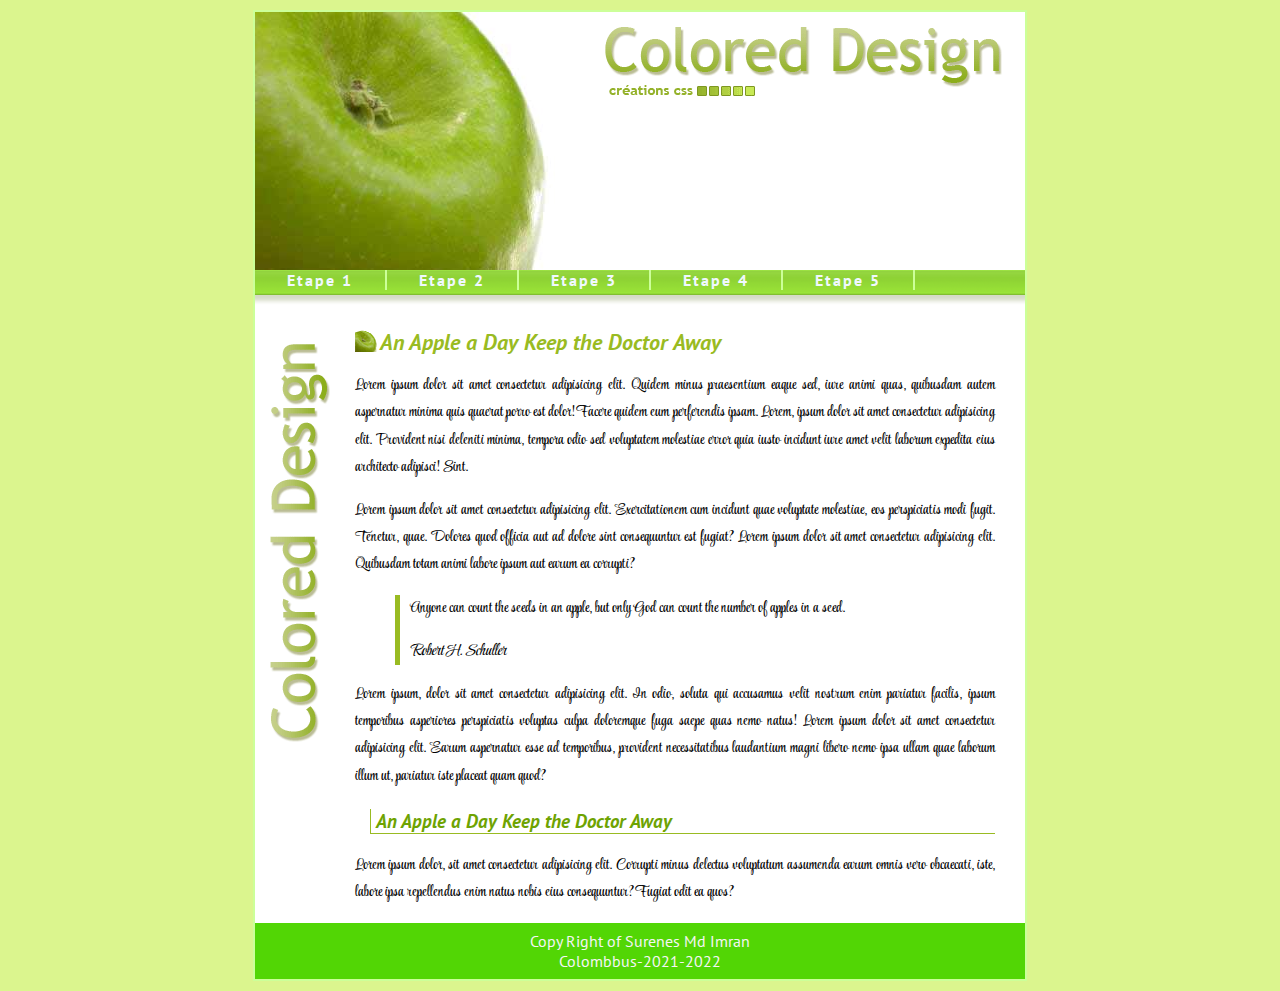
<file: index.html>
<!DOCTYPE html>
<html lang="fr">
<head>
    <meta charset="UTF-8">
    <meta http-equiv="X-UA-Compatible" content="IE=edge">
    <meta name="viewport" content="width=device-width, initial-scale=1.0">
    <title>Création sitePOMME</title>

    <link rel="stylesheet" href="css/style00.css">

</head>

<body>
    <!-- un document ne peut avoir pluser main  -->
    <main id="container">
        <header>
            <h1 id="header" title="Colored Design : an Apple a day keep the Doctor Away"><a href="index.html">Colored Design</a></h1>
            <nav>
                <!-- ul>li*5>a{étape$} -->
                <ul>
                    <li><a href="Design/01_etape.html">Etape 1</a></li>
                    <li><a href="Design/02_etape.html">Etape 2</a></li>
                    <li><a href="Design/03_etape.html">Etape 3</a></li>
                    <li><a href="#">Etape 4</a></li>
                    <li><a href="#">Etape 5</a></li>
                </ul>
            </nav>
        </header>
        <!-- contain principal  -->
        <section id="principal">
            <h2>An Apple a Day Keep the Doctor Away</h2>

            <p>Lorem ipsum dolor sit amet consectetur adipisicing elit. Quidem minus praesentium eaque sed, iure animi quas, quibusdam autem aspernatur minima quis quaerat porro est dolor! Facere quidem eum perferendis ipsam. Lorem, ipsum dolor sit amet consectetur adipisicing elit. Provident nisi deleniti minima, tempora odio sed voluptatem molestiae error quia iusto incidunt iure amet velit laborum expedita eius architecto adipisci! Sint.</p>

            <p>Lorem ipsum dolor sit amet consectetur adipisicing elit. Exercitationem cum incidunt quae voluptate molestiae, eos perspiciatis modi fugit. Tenetur, quae. Dolores quod officia aut ad dolore sint consequuntur est fugiat? Lorem ipsum dolor sit amet consectetur adipisicing elit. Quibusdam totam animi labore ipsum aut earum ea corrupti?</p>

            <blockquote>
                <p>Anyone can count the seeds in an apple, but only God can count the number of apples in a seed.</p>
                <p><em>Robert H. Schuller</em></p>
            </blockquote>

            <p>Lorem ipsum, dolor sit amet consectetur adipisicing elit. In odio, soluta qui accusamus velit nostrum enim pariatur facilis, ipsum temporibus asperiores perspiciatis voluptas culpa doloremque fuga saepe quas nemo natus! Lorem ipsum dolor sit amet consectetur adipisicing elit. Earum aspernatur esse ad temporibus, provident necessitatibus laudantium magni libero nemo ipsa ullam quae laborum illum ut, pariatur iste placeat quam quod?</p>

            <h3>An Apple a Day Keep the Doctor Away</h3>

            <p>Lorem ipsum dolor, sit amet consectetur adipisicing elit. Corrupti minus delectus voluptatum assumenda earum omnis vero obcaecati, iste, labore ipsa repellendus enim natus nobis eius consequuntur? Fugiat odit ea quos?</p>


        </section>
        <!-- contain principal  finish-->
        <footer>
            <p>Copy Right of Surenes Md Imran</p>
            <p>Colombbus-2021-2022</p>
        </footer>


    </main>
</body>
</html>
</file>
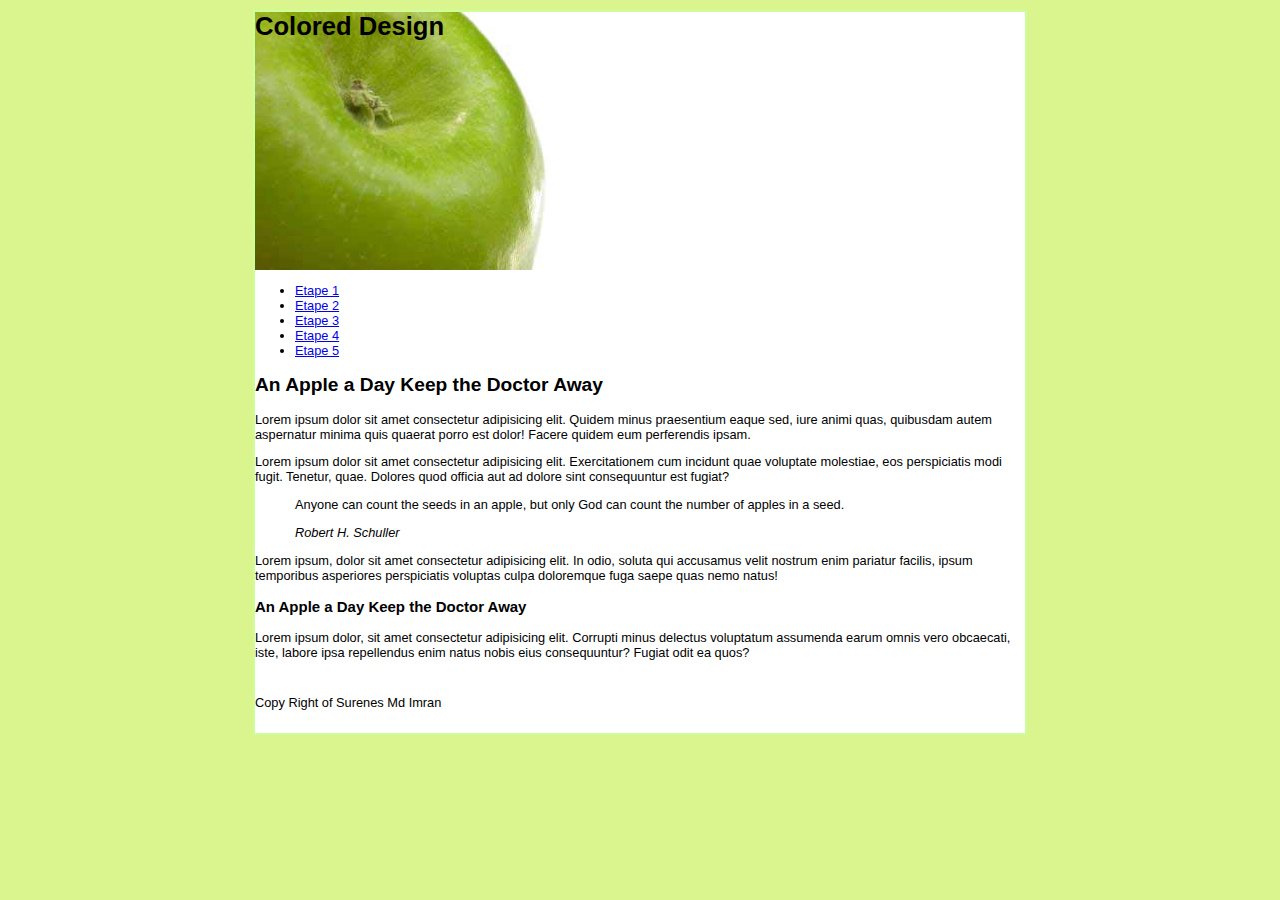
<file: étapes/01_etape.html>
<!DOCTYPE html>
<html lang="fr">
<head>
    <meta charset="UTF-8">
    <meta http-equiv="X-UA-Compatible" content="IE=edge">
    <meta name="viewport" content="width=device-width, initial-scale=1.0">
    <title>Etape 01 - création sitePOMME</title>

    <style>
        body {
            background-color: rgb(219, 245, 142);
            margin: 10px 0;
            padding: 0;
            font: 0.8em 'Trebuchet MS', 'Lucida Sans Unicode', 'Lucida Grande', 'Lucida Sans', Arial, sans-serif;

            text-align: center;
        }
    
        main#container {
            background: white;
            width: 770px;
            border: 2px solid #cf9;
            margin: 0 auto;
            text-align: left
        }

        h1#header {
            height: 258px;
            background: url(../img/apple.jpg) no-repeat left top;
            margin: 0;
        }

        footer {
            height: 60px;
            line-height: 60px;
        }
        
    </style>

</head>

<body>
    <!-- un document ne peut avoir pluser main  -->
    <main id="container">
        <header>
            <h1 id="header" title="Colored Design : an Apple a day keep the Doctor Away">Colored Design</h1>
            <nav>
                <!-- ul>li*5>a{étape$} -->
                <ul>
                    <li><a href="01_etape.html">Etape 1</a></li>
                    <li><a href="02_etape.html">Etape 2</a></li>
                    <li><a href="03_etape.html">Etape 3</a></li>
                    <li><a href="#">Etape 4</a></li>
                    <li><a href="#">Etape 5</a></li>
                </ul>
            </nav>
        </header>
        <!-- contain principal  -->
        <section>
            <h2>An Apple a Day Keep the Doctor Away</h2>

            <p>Lorem ipsum dolor sit amet consectetur adipisicing elit. Quidem minus praesentium eaque sed, iure animi quas, quibusdam autem aspernatur minima quis quaerat porro est dolor! Facere quidem eum perferendis ipsam.</p>

            <p>Lorem ipsum dolor sit amet consectetur adipisicing elit. Exercitationem cum incidunt quae voluptate molestiae, eos perspiciatis modi fugit. Tenetur, quae. Dolores quod officia aut ad dolore sint consequuntur est fugiat?</p>

            <blockquote>
                <p>Anyone can count the seeds in an apple, but only God can count the number of apples in a seed.</p>
                <p><em>Robert H. Schuller</em></p>
            </blockquote>

            <p>Lorem ipsum, dolor sit amet consectetur adipisicing elit. In odio, soluta qui accusamus velit nostrum enim pariatur facilis, ipsum temporibus asperiores perspiciatis voluptas culpa doloremque fuga saepe quas nemo natus!</p>

            <h3>An Apple a Day Keep the Doctor Away</h3>

            <p>Lorem ipsum dolor, sit amet consectetur adipisicing elit. Corrupti minus delectus voluptatum assumenda earum omnis vero obcaecati, iste, labore ipsa repellendus enim natus nobis eius consequuntur? Fugiat odit ea quos?</p>


        </section>
        <!-- contain principal  finish-->
        <footer>
            <p>Copy Right of Surenes Md Imran</p>
        </footer>


    </main>
</body>
</html>
</file>
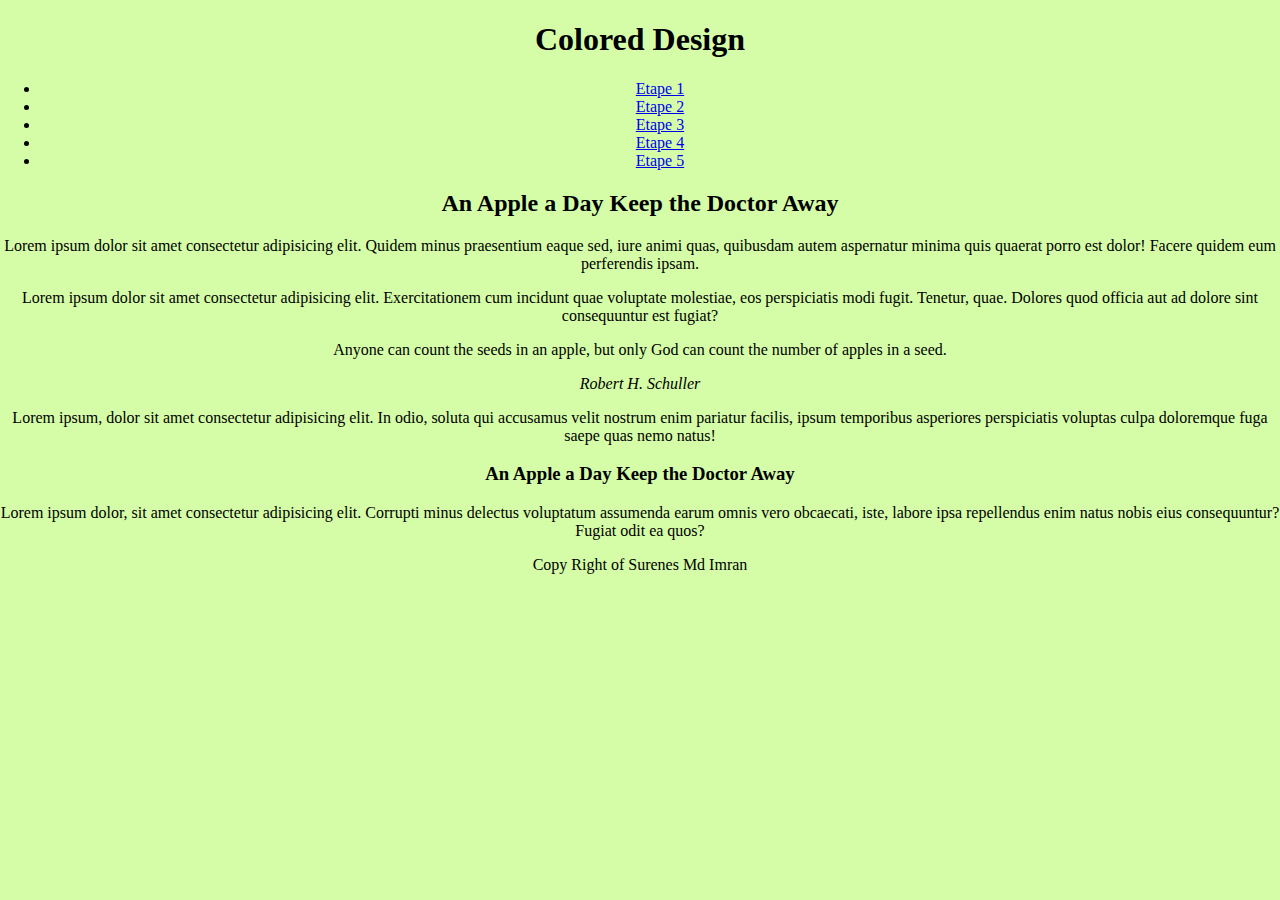
<file: étapes/02_etape.html>
<!DOCTYPE html>
<html lang="fr">
<head>
    <meta charset="UTF-8">
    <meta http-equiv="X-UA-Compatible" content="IE=edge">
    <meta name="viewport" content="width=device-width, initial-scale=1.0">
    <title>Etape 02 - création sitePOMME</title>
</head>

<style>
    body {
        background-color: rgb(213, 253, 168);
        margin: 10px 0;
        text-align: center;
    }
</style>

<body>
    <!-- un document ne peut avoir pluser main  -->
    <main id="container">
        <header>
            <h1 title="Colored Design : an Apple a day keep the Doctor Away">Colored Design</h1>
            <nav>
                <!-- ul>li*5>a{étape$} -->
                <ul>
                    <li><a href="01_etape.html">Etape 1</a></li>
                    <li><a href="02_etape.html">Etape 2</a></li>
                    <li><a href="03_etape.html">Etape 3</a></li>
                    <li><a href="#">Etape 4</a></li>
                    <li><a href="#">Etape 5</a></li>
                </ul>
            </nav>
        </header>
        <!-- contain principal  -->
        <section>
            <h2>An Apple a Day Keep the Doctor Away</h2>

            <p>Lorem ipsum dolor sit amet consectetur adipisicing elit. Quidem minus praesentium eaque sed, iure animi quas, quibusdam autem aspernatur minima quis quaerat porro est dolor! Facere quidem eum perferendis ipsam.</p>

            <p>Lorem ipsum dolor sit amet consectetur adipisicing elit. Exercitationem cum incidunt quae voluptate molestiae, eos perspiciatis modi fugit. Tenetur, quae. Dolores quod officia aut ad dolore sint consequuntur est fugiat?</p>

            <blockquote>
                <p>Anyone can count the seeds in an apple, but only God can count the number of apples in a seed.</p>
                <p><em>Robert H. Schuller</em></p>
            </blockquote>

            <p>Lorem ipsum, dolor sit amet consectetur adipisicing elit. In odio, soluta qui accusamus velit nostrum enim pariatur facilis, ipsum temporibus asperiores perspiciatis voluptas culpa doloremque fuga saepe quas nemo natus!</p>

            <h3>An Apple a Day Keep the Doctor Away</h3>

            <p>Lorem ipsum dolor, sit amet consectetur adipisicing elit. Corrupti minus delectus voluptatum assumenda earum omnis vero obcaecati, iste, labore ipsa repellendus enim natus nobis eius consequuntur? Fugiat odit ea quos?</p>


        </section>
        <!-- contain principal  finish-->
        <footer>
            <p>Copy Right of Surenes Md Imran</p>
        </footer>


    </main>
</body>
</html>
</file>
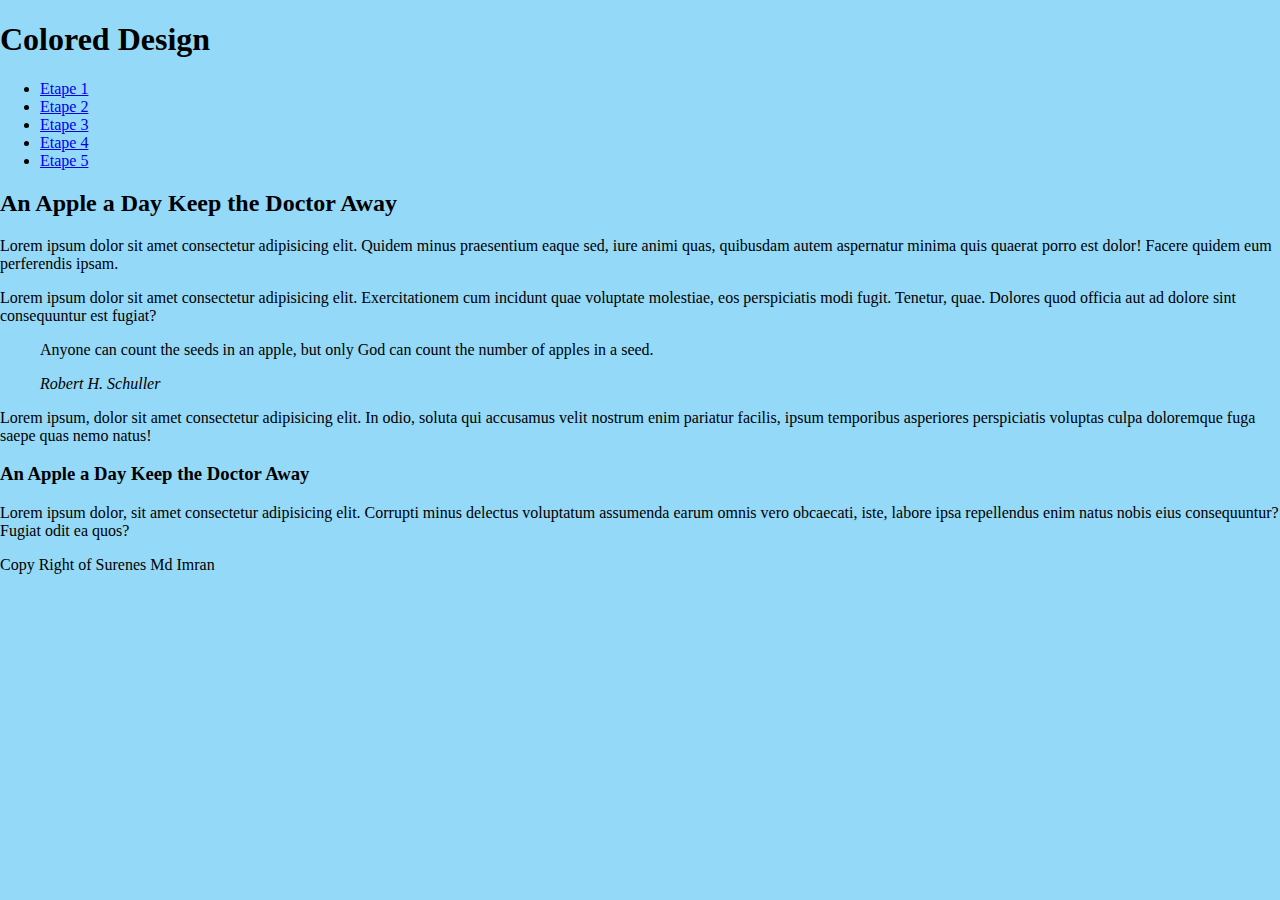
<file: étapes/03_etape.html>
<!DOCTYPE html>
<html lang="fr">
<head>
    <meta charset="UTF-8">
    <meta http-equiv="X-UA-Compatible" content="IE=edge">
    <meta name="viewport" content="width=device-width, initial-scale=1.0">
    <title>Etape 03 - création sitePOMME</title>
</head>

<style>
    body {
        background-color: rgb(149, 217, 248);
        margin: 10px 0;
    }
</style>

<body>
    <!-- un document ne peut avoir pluser main  -->
    <main id="container">
        <header>
            <h1 title="Colored Design : an Apple a day keep the Doctor Away">Colored Design</h1>
            <nav>
                <!-- ul>li*5>a{étape$} -->
                <ul>
                    <li><a href="01_etape.html">Etape 1</a></li>
                    <li><a href="02_etape.html">Etape 2</a></li>
                    <li><a href="03_etape.html">Etape 3</a></li>
                    <li><a href="#">Etape 4</a></li>
                    <li><a href="#">Etape 5</a></li>
                </ul>
            </nav>
        </header>
        <!-- contain principal  -->
        <section>
            <h2>An Apple a Day Keep the Doctor Away</h2>

            <p>Lorem ipsum dolor sit amet consectetur adipisicing elit. Quidem minus praesentium eaque sed, iure animi quas, quibusdam autem aspernatur minima quis quaerat porro est dolor! Facere quidem eum perferendis ipsam.</p>

            <p>Lorem ipsum dolor sit amet consectetur adipisicing elit. Exercitationem cum incidunt quae voluptate molestiae, eos perspiciatis modi fugit. Tenetur, quae. Dolores quod officia aut ad dolore sint consequuntur est fugiat?</p>

            <blockquote>
                <p>Anyone can count the seeds in an apple, but only God can count the number of apples in a seed.</p>
                <p><em>Robert H. Schuller</em></p>
            </blockquote>

            <p>Lorem ipsum, dolor sit amet consectetur adipisicing elit. In odio, soluta qui accusamus velit nostrum enim pariatur facilis, ipsum temporibus asperiores perspiciatis voluptas culpa doloremque fuga saepe quas nemo natus!</p>

            <h3>An Apple a Day Keep the Doctor Away</h3>

            <p>Lorem ipsum dolor, sit amet consectetur adipisicing elit. Corrupti minus delectus voluptatum assumenda earum omnis vero obcaecati, iste, labore ipsa repellendus enim natus nobis eius consequuntur? Fugiat odit ea quos?</p>


        </section>
        <!-- contain principal  finish-->
        <footer>
            <p>Copy Right of Surenes Md Imran</p>
        </footer>


    </main>
</body>
</html>
</file>
<file: css/style00.css>
@import url('https://fonts.googleapis.com/css2?family=PT+Sans:ital,wght@0,400;0,700;1,400;1,700&family=Style+Script&display=swap');

body {
    background-color: rgb(219, 245, 142);
    margin: 10px 0;
    padding: 0;
    text-align: center;
}

main#container {
    font-family: 'Style Script', cursive;
    background: white;
    width: 770px;
    border: 2px solid #cf9;
    margin: 0 auto;
    text-align: left
}

h1#header {
    font-family: 'PT Sans', sans-serif;
    height: 258px;
    background: url("../img/apple.jpg") no-repeat left top;
    margin: 0;
}

/* la propriété display et la valeur block transforment le lien a inline en élément de type block on peut donc lui attribuer des propriétés de taille ; on positionne l'image de fond qui a les mêmes dimensions que le cadre ainsi créé */
#header a {
    background: url("../img/title.gif") no-repeat;
    display: block;
    position: relative;
    left: 350px;
    top: 15px;
    width: 400px;
    height: 70px;
    text-indent: -4000px;
    /* text-indent:- hide a text  */
    /* le text-indent négatif est fait pour cacher le texte au visiteur (il est hors de la page) mais il est lu par les moteurs de recherche, il est décalé vers la gauche */
}

nav {
    font-family: 'PT Sans', sans-serif;
}


nav ul {
    margin: 0;
    padding: 0;
    height: 40px;
    background: url("../img/bg_menu.gif") repeat-x 0 -25px;
    /* repeat-x: répétation horizontale axe abscisses  */
    list-style-type: none;
}

nav ul li {
    float: left;
    text-align: center;
}

nav ul li a {
    display: block;
    width: 130px;
    line-height: 20px;
    text-decoration: none;
    color: aliceblue;
    letter-spacing: 2px;
    border-right: 2px solid #cf9;
    font-weight: bold;
}

nav ul li a:hover {
    /* sur le :hover l'image se décale vers le bas  */
    background: url("../img/bg_menu.gif") repeat-x 0 0;
    color: rgb(86, 3, 124);
}

#principal {
    background-image: url("../img/bg_page.gif");
    background-repeat: no-repeat;
    background-position: 15px 15px;
    padding: 0 30px 0 100px;
}

h1, h2, h3 {
    font-family: 'PT Sans', sans-serif;
    font-style: italic;
}

#principal h2 {
    padding-left: 25px;
    background: url("../img/little_apple.gif") no-repeat left center;
    color: #9b2;
    font-size: 1.4em;
    line-height: 25px;
}

#principal h3 {
    margin-left: 15px;
    padding-left: 5px;
    color: rgb(110, 163, 2);
    border-bottom: 1px solid #9b2;
    border-left: 1px solid #9b2;
}

#principal p {
    line-height: 1.7em;
    text-align: justify;
    /* text-indent: 2em; */
}

blockquote {
    padding-left: 10px;
    border-left: 5px solid #9b2;
}

footer {
    background: rgb(82, 214, 5);
    padding: 8px;
}

footer p {
    font-family: 'PT Sans', sans-serif;
    margin: 0;
    text-align: center;
    line-height: 20px;
    color: whitesmoke;
}
</file>
